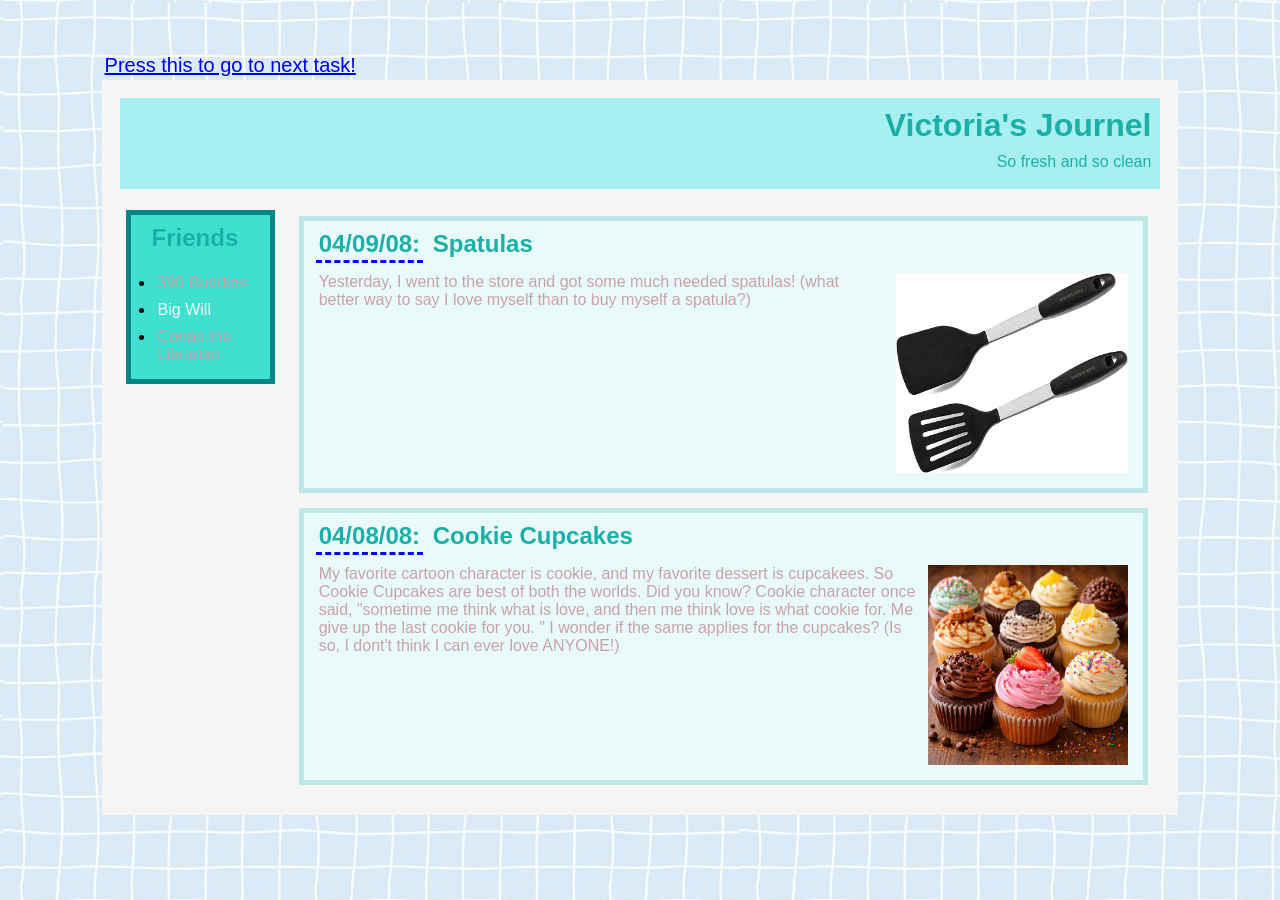
<file: index.html>
<!DOCTYPE html>

<html lang="en">
<head>
    <title>My Webpage</title>

    <link rel="stylesheet" href="styles.css">
    <style>
        .sec{
            background-color: rgb(232 250 250);
            border: solid 5px rgb(192 231 232);
        }
        .sub-sec{
            display: flex;
        }
        .txt{
            width: 70%;
        }
        .rtxt{
            color: rgb(200 162 169);
        }
        .gtxt{
            color: rgb(28 175 168);
        }
        .und{
            border-bottom: dashed 3px blue;
        }
        li::marker
        {
            color:black;
        }
    </style>
</head>

<body>
    <!-- github was only making one website live thats why i added this hyperlink -->
    <a href="Q no 3.html" style="font-size: 20px;">Press this to go to next task!</a>
    <div id="main-container">
        <div id="header" class="gtxt">
            <h1>Victoria's Journel</h1>
            <p>So fresh and so clean<p> 
        </div>

        <div id="content">
            <div id="friends">
                <h2 class="gtxt">Friends</h2>
                <ul style="margin-top: 10px;">
                    <li class="rtxt">390 Buddies</li>
                    <li style="color: whitesmoke;">Big Will</li>
                    <li class="rtxt">Conan the Librarian</li>
                </ul>
            </div>

            <div>
                <div class="sec">
                    <h2 class="gtxt"><span class="und">04/09/08:</span> Spatulas</h2>

                    <div class="sub-sec">
                        <p class="rtxt" class="txt">Yesterday, I went to the store and got some much needed spatulas! (what better way to say I love myself than to buy myself a spatula?)</p>
                        <img src="download.jpg" alt="spatula" class="images" height="200px">
                    </div>
                </div>

                <div class="sec" style="margin-top: 15px;">
                    <h2 class="gtxt"><span class="und">04/08/08:</span> Cookie Cupcakes</h2>

                    <div class="sub-sec">
                        <p class="rtxt" class="txt">My favorite cartoon character is cookie, and my favorite dessert is cupcakees. So Cookie Cupcakes are best of
                        both the worlds. Did you know? Cookie character once said, "sometime me think what is love, and then me think love
                        is what cookie for. Me give up the last cookie for you. " I wonder if the same applies for the cupcakes? (Is so, I
                        dont't think I can ever love ANYONE!)</p>
                        <img src="Cupcake Dreams 🎂💖.jpg" alt="cookie cupcakes" class="images" height="200px">
                    </div>
                </div>
            </div>
        </div>
    </div>
</body>
</html>
</file>
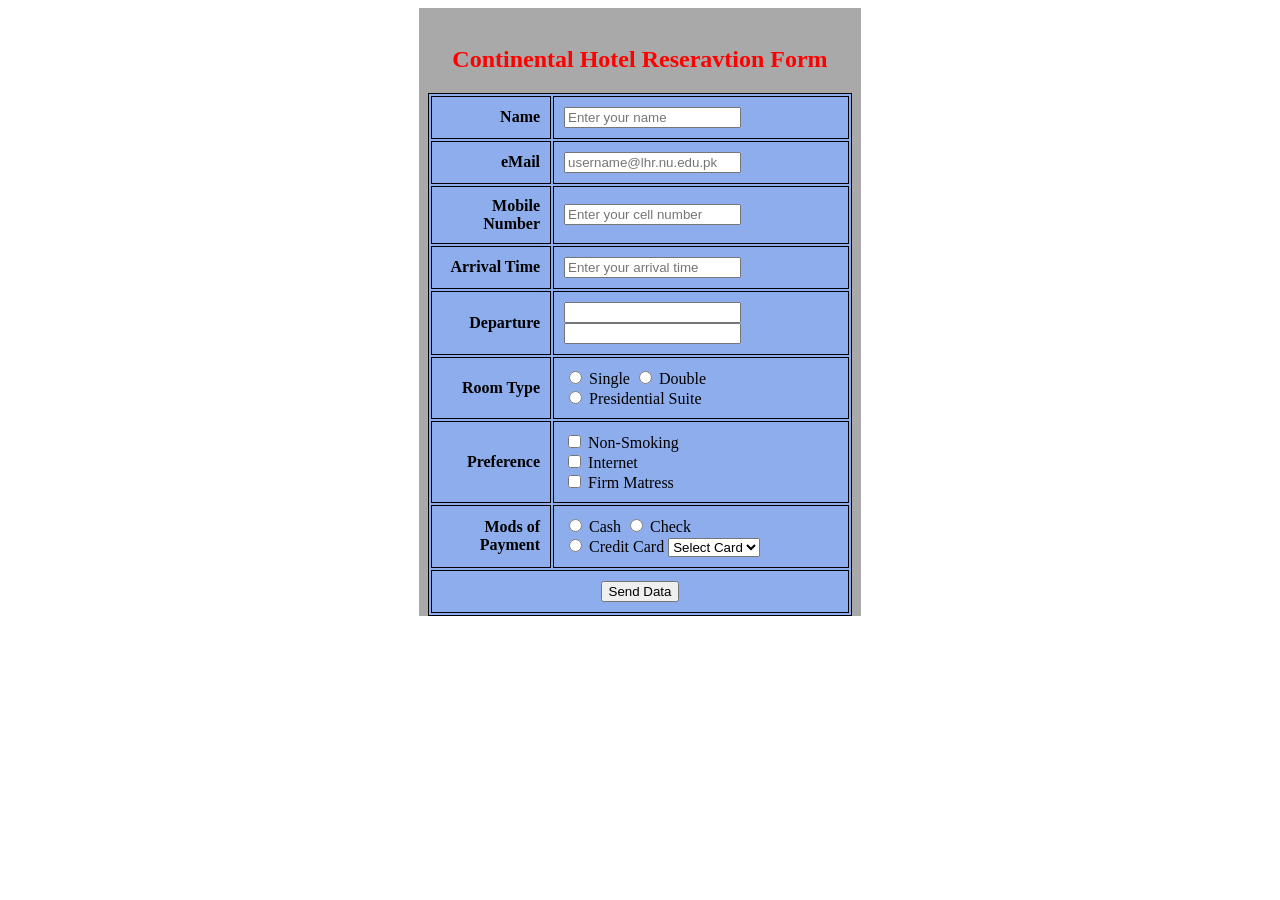
<file: Q no 3.html>
<!DOCTYPE html>
<html>
<head>
    <title>Form</title>
</head>
<body>
            <div id = "form" style="background-color: darkgray; margin: auto; width: 35%; ">
                <br>
                <h2 style="color: red;"><center>Continental Hotel Reseravtion Form</center></h2>
            

                <!-- Table -->
 <center>
            <div id="table" style="background-color: rgb(142, 173, 236); margin: 9px ">

                <style>
                    table, th, td 
                    {
                    border: 1px solid black;
                    border-collapse: separate;
                    }

                    th, td 
                    {
                        padding: 10px;
                    }
                </style>
                <form>
                <table >
                    <tr >
                        <td style="text-align: right; font-weight: bold;">Name</td>
                        <td>
                            <input type="text" id="name"  name="name" placeholder="Enter your name">
                        </td>     
                    </tr>
                    <tr>
                        <td style="text-align: right; font-weight: bold;">eMail</td>
                        <td> <input type="text" id="mail"  name="mail" placeholder="username@lhr.nu.edu.pk"></td>
                    </tr>
                    <tr>
                        <td style="text-align: right; font-weight: bold;">Mobile Number</td>
                        <td> <input type="text" id="mobilenumber"  name="mobilenumber" placeholder="Enter your cell number"></td>
                    </tr>
                    <tr>
                        <td style="text-align: right; font-weight: bold;">Arrival Time</td>
                        <td> <input type="text" id="time"  name="time" placeholder="Enter your arrival time"></td>
                    </tr>
                    <tr>
                        <td style="text-align: right; font-weight: bold;">Departure</td>
                        <td colspan="2"> <input type="text" id="dep1"  name="dep1" > <input type="text" id="dep2"  name="dep2" ></td>
                    </tr>
                    <tr>
                        <td style="text-align: right; font-weight: bold;">Room Type</td>
                        <td>
                            <input type="radio" id="single" name="room">
                            <label for="room">Single</label>
                            
                            <input type="radio" id="double" name="room">
                            <label for="room">Double</label>
                            
                            <br>
                            
                            <input type="radio" id="suite" name="room">
                            <label for="room">Presidential Suite</label>
                        </td>
                    </tr>
                    <tr>
                        <td style="text-align: right; font-weight: bold;">Preference</td>
                        <td>
                            <input type="checkbox" id="non_smoking" name="non_smoking">
                            <label for="non_smoking">Non-Smoking</label>
                        
                            <br>
                            
                            <input type="checkbox" id="Internet" name="Internet">
                            <label for="Internet">Internet</label>
                            
                            <br>
                            
                            <input type="checkbox" id="Firm Matress" name="Firm Matress">
                            <label for="Firm Matress">Firm Matress</label>
                        
                        </td>
                    </tr>
                    <tr>
                        <td style="text-align: right; font-weight: bold;">Mods of Payment</td>
                        <td>
                            <input type="radio" id="Cash" name="Preference">
                            <label for="Preference">Cash</label>
                            
                            <input type="radio" id="Check" name="Preference">
                            <label for="Preference">Check</label>
                            
                            <br>
                            
                            <input type="radio" id="Credit Card" name="Preference" >
                            <label for="Preference">Credit Card</label>
                            
                            <select name="Select Card">
                                <option>Select Card</option>
                                <option value="Credit Card">Credit Card</option>
                                <option value="Debit Card">Debit Card</option>
                            </select>
                        </td>
                </tr>
                <tr>
                    <td colspan="3" style="align-items: center;">
                        <center>
                            <input type="submit" value="Send Data">
                        </center>
                    </td> 
                </tr>
                
            </table>
            </form>


</center>
            </div>
<br>

        </div>

    
</body>
</html>
</file>
<file: styles.css>
*{
    margin: 3px;
    padding: 3px;
    /* border: solid black 1px; */
}
body{
    background-image: url(Wallpaper\ Iphone.jpg);
    padding: 5vh 7vw;
    font-family: 'Segoe UI', Tahoma, Geneva, Verdana, sans-serif;
}
#main-container{
    padding: 15px;
    background-color: whitesmoke;
}
#header{
    background-color: rgb(168 240 239);
    text-align: right;
    margin-bottom: 15px;
}
#content{
    display: flex;
}
#friends{
    margin-right: 15px;
    padding-left: 15px;
    width: 40%;
    height: 10%;
    background-color: rgb(63 224 208);
    border: solid 5px rgb(4 133 134);
}
</file>
